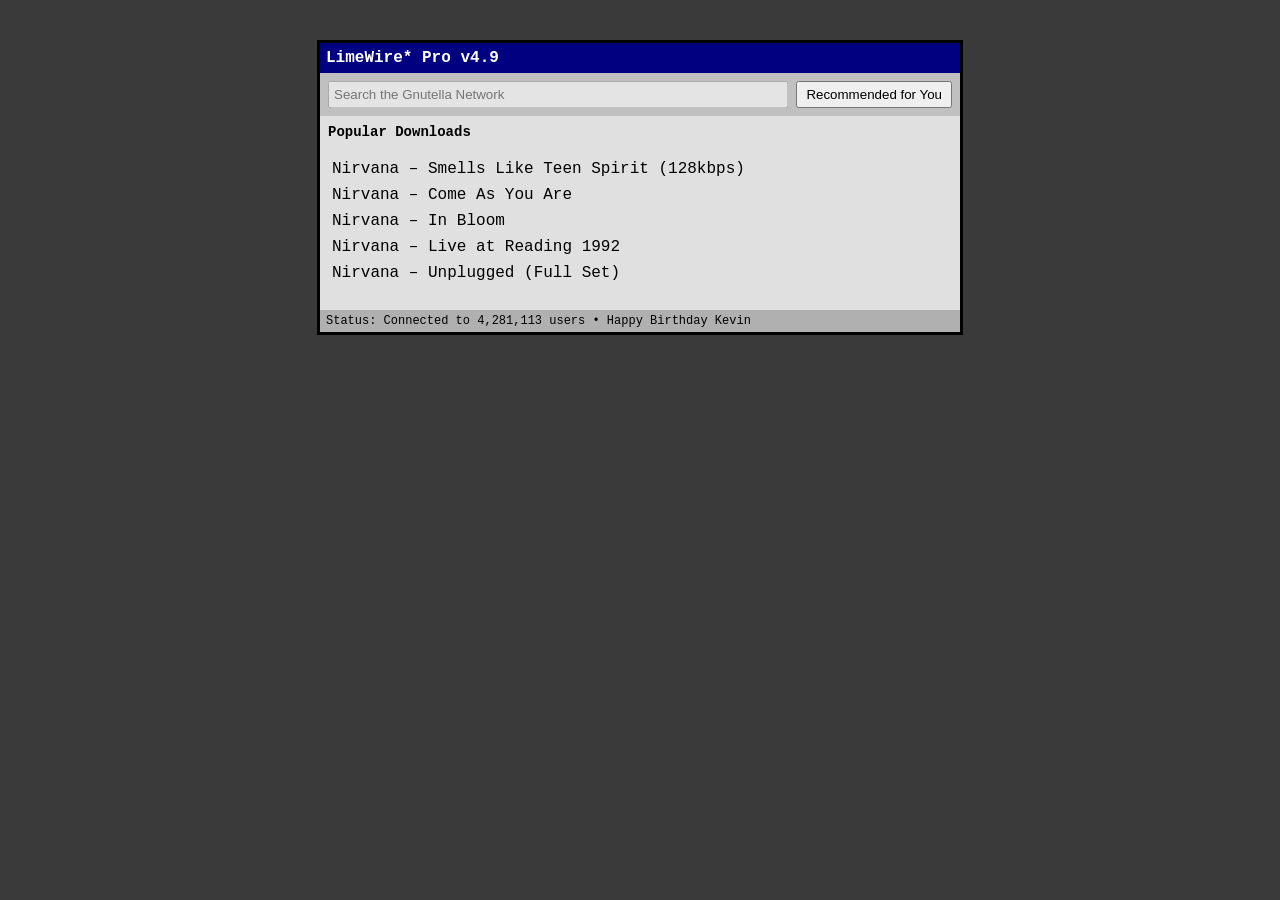
<file: lab03-limewire_bdaycard/index.html>
<!DOCTYPE html>
<html lang="en">
<head>
  <meta charset="UTF-8" />
  <title>LimeWire* Pro v4.9</title>
  <link rel="stylesheet" href="style.css" />
</head>
<body>
  <div class="window">
    <div class="title-bar">
      LimeWire* Pro v4.9
    </div>

    <div class="controls">
      <input type="text" placeholder="Search the Gnutella Network" disabled />
      <button id="recommendedBtn">Recommended for You</button>
    </div>

    <div class="main">
      <h2 id="sectionTitle">Popular Downloads</h2>
      <ul id="fileList">
        <!-- populated by JS -->
      </ul>
    </div>

    <div class="download-panel hidden" id="downloadPanel">
      <div class="progress-text" id="progressText">Connecting to peer...</div>
      <div class="progress-bar">
        <div class="progress-fill" id="progressFill"></div>
      </div>
      <div class="percent" id="percent">0%</div>
    </div>

    <div class="modal hidden" id="completeModal">
      <h3>Download Complete</h3>
      <p id="completionMessage"></p>
      <button id="spotifyBtn">Play on Spotify</button>
      <button id="closeModal">Download Another File</button>
    </div>

    <div class="status-bar">
      Status: Connected to 4,281,113 users • Happy Birthday Kevin
    </div>
  </div>

  <script src="script.js"></script>
</body>
</html>
</file>
<file: lab03-limewire_bdaycard/style.css>
body {
  background: #3a3a3a;
  font-family: "Courier New", monospace;
  display: flex;
  justify-content: center;
  margin-top: 40px;
}

.window {
  width: 640px;
  background: #c0c0c0;
  border: 3px solid #000;
}

.title-bar {
  background: #000080;
  color: #fff;
  padding: 6px;
  font-weight: bold;
}

.controls {
  padding: 8px;
  display: flex;
  gap: 8px;
}

.controls input {
  flex: 1;
  padding: 4px;
}

.controls button {
  padding: 4px 8px;
}

.main {
  padding: 8px;
  background: #e0e0e0;
}

h2 {
  margin-top: 0;
  font-size: 14px;
}

ul {
  list-style: none;
  padding: 0;
}

li {
  padding: 4px;
  cursor: pointer;
}

li:hover {
  background: #b0b0b0;
}

.download-panel {
  padding: 10px;
  background: #d0d0d0;
}

.progress-bar {
  width: 100%;
  height: 16px;
  border: 1px solid #000;
  background: #fff;
  margin: 6px 0;
}

.progress-fill {
  height: 100%;
  width: 0%;
  background: #008000;
}

.percent {
  font-size: 12px;
}

.status-bar {
  background: #b0b0b0;
  padding: 4px 6px;
  font-size: 12px;
}

.modal {
  position: absolute;
  top: 30%;
  left: 50%;
  transform: translateX(-50%);
  background: #c0c0c0;
  border: 2px solid #000;
  padding: 16px;
  width: 300px;
  text-align: center;
}

.hidden {
  display: none;
}
</file>
